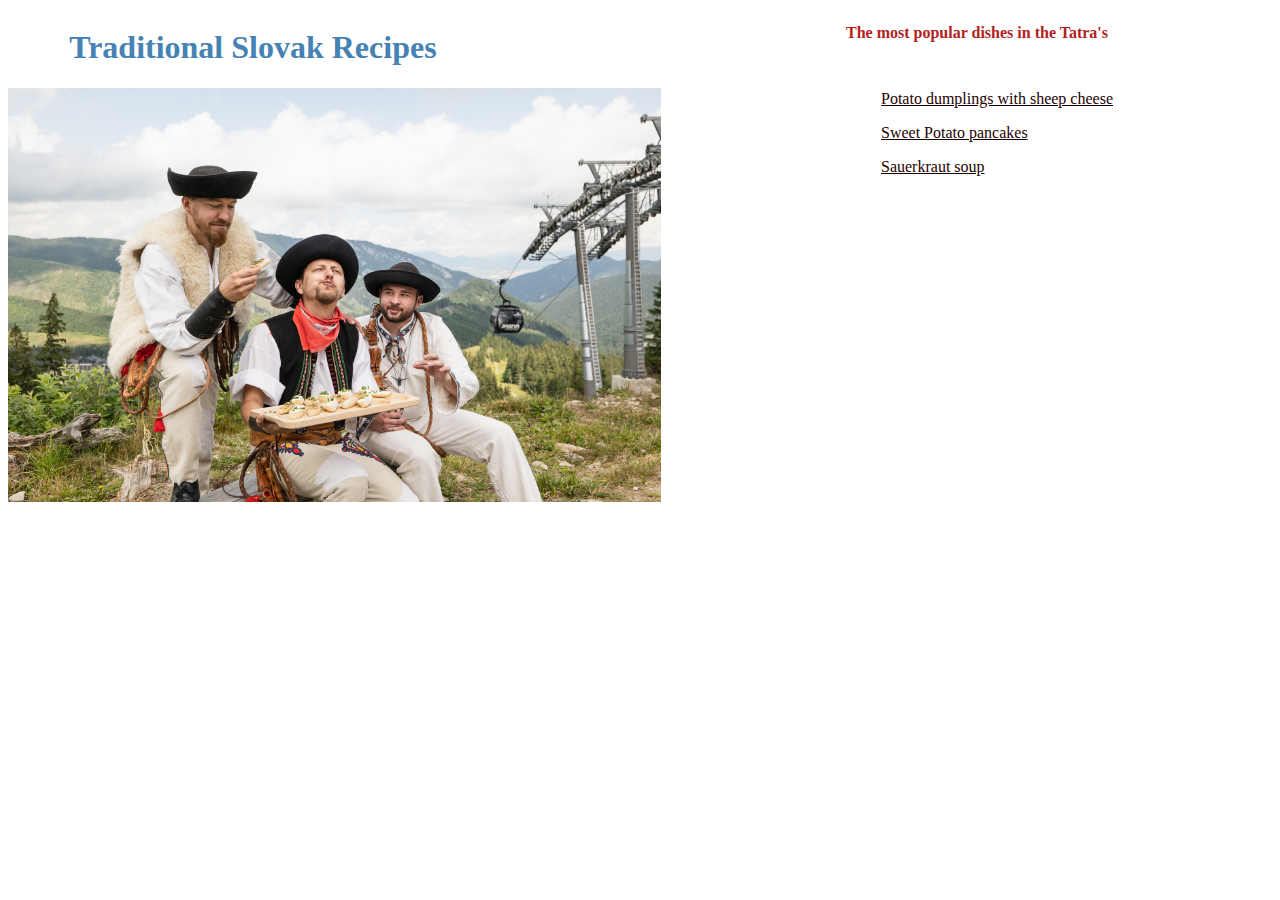
<file: index.html>
<!DOCTYPE html>
<html lang="en">
<head>
    <meta charset="UTF-8">
    <title>Traditional Slovak Recipes</title>
    <link rel="stylesheet" href="./css/stylesheet.css">
</head>
<body>
    <div class="container">
        <div class="left-main">
            <h1 class="main_head">Traditional Slovak Recipes</h1>
            <img src="pictures/avg_sk_enjoyer.jpg" width="653" height="414">
        </div>    
        <div class="right-main">
            <p class="phrase">The most popular dishes in the Tatra's</p>
            <ul class="dishes">
                <li class="list_item"><a href="recipes/dumplings_sk.html" class="link"> Potato dumplings with sheep cheese</a></li>
                <li class="list_item"><a href="recipes/potato_pancakes.html" class="link">Sweet Potato pancakes</a></li>
                <li class="list_item"><a href="recipes/sauerkraut_soup.html" class="link">Sauerkraut soup</a></li>
            </ul>    
        </div>
    </div>
</body>
</html>
</file>
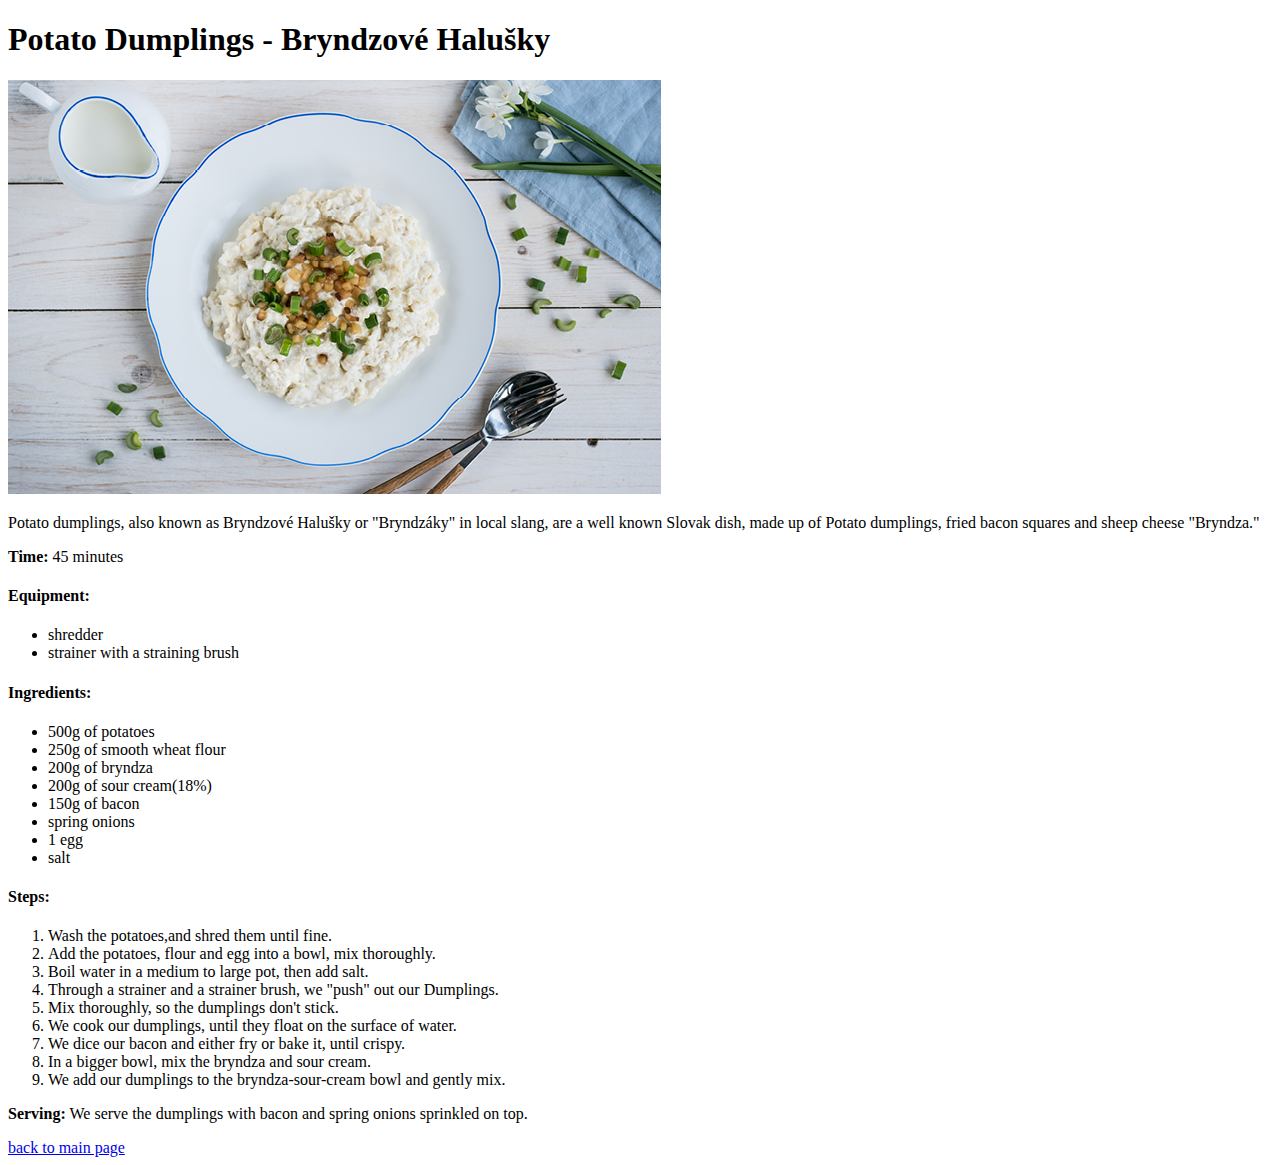
<file: recipes/dumplings_sk.html>
<!DOCTYPE html>
<html lang="en">
<head>
    <meta charset="UTF-8">
    <title>Slovak Potato Dumplings</title>
    <link rel="stylesheet" href="../css/stylesheet.css">
</head>
<body>
    <h1>Potato Dumplings - Bryndzové Halušky</h1>
    <img src="../pictures/dumplings_finished.jpg" 
    alt="photo of potato dumplings with sheep cheese, bacon and spring onion" width="653" height="414">
    <p>
        Potato dumplings, also known as Bryndzové Halušky or "Bryndzáky" in local slang,
        are a well known Slovak dish, made up of Potato dumplings, fried bacon squares and sheep cheese "Bryndza."
    </p>
    <p><strong>Time:</strong> 45 minutes</p>
    <h4>Equipment:</h4>
    <ul class="equipment">
        <li>shredder</li>
        <li>strainer with a straining brush</li>
    </ul>
    <h4>Ingredients:</h4>
    <ul class="ingredients">
        <li>500g of potatoes</li>
        <li>250g of smooth wheat flour</li>
        <li>200g of bryndza</li>
        <li>200g of sour cream(18%)</li>
        <li>150g of bacon</li>
        <li>spring onions</li>
        <li>1 egg</li>
        <li>salt</li>
    </ul>
    <h4>Steps:</h4>
    <ol>
        <li>Wash the potatoes,and shred them until fine.</li>
        <li>Add the potatoes, flour and egg into a bowl, mix thoroughly.</li>
        <li>Boil water in a medium to large pot, then add salt.</li>
        <li>Through a strainer and a strainer brush, we "push" out our Dumplings.</li>
        <li>Mix thoroughly, so the dumplings don't stick.</li>
        <li>We cook our dumplings, until they float on the surface of water.</li>
        <li>We dice our bacon and either fry or bake it, until crispy.</li>
        <li>In a bigger bowl, mix the bryndza and sour cream.</li>
        <li>We add our dumplings to the bryndza-sour-cream bowl and gently mix.</li>
    </ol>
    <p><strong>Serving:</strong> We serve the dumplings with bacon and spring onions sprinkled on top.</p>
    <a href="../index.html">back to main page</a>
</body>
</html>
</file>
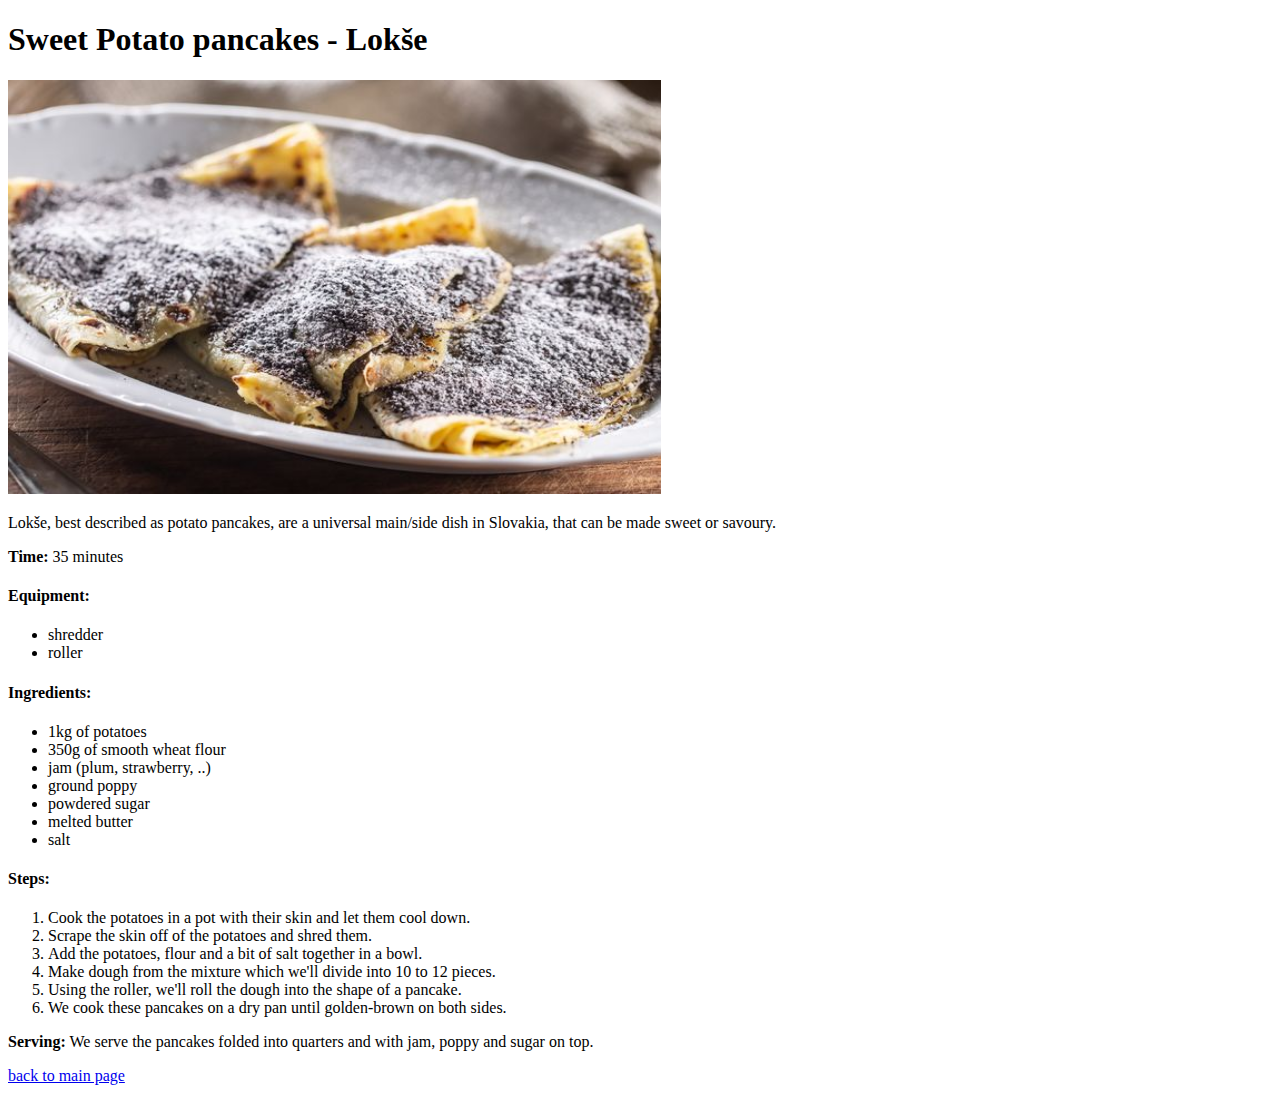
<file: recipes/potato_pancakes.html>
<!DOCTYPE html>
<html lang="en">
<head>
    <meta charset="UTF-8">
    <title>Potato Pancakes</title>
    <link rel="stylesheet" href="../css/stylesheet.css">
</head>
<body>
    <h1>Sweet Potato pancakes - Lokše</h1>
    <img src="../pictures/pot_pancakes.jpg" 
    alt="photo of potato pancakes with jam, poppy and sugar" width="653" height="414">
    <p>
        Lokše, best described as potato pancakes,
        are a universal main/side dish in Slovakia, that can be made sweet or savoury.
    </p>
    <p><strong>Time:</strong> 35 minutes</p>
    <h4>Equipment:</h4>
    <ul class="equipment">
        <li>shredder</li>
        <li>roller</li>
    </ul>
    <h4>Ingredients:</h4>
    <ul class="ingredients">
        <li>1kg of potatoes</li>
        <li>350g of smooth wheat flour</li>
        <li>jam (plum, strawberry, ..)</li>
        <li>ground poppy</li>
        <li>powdered sugar</li>
        <li>melted butter</li>
        <li>salt</li>
    </ul>
    <h4>Steps:</h4>
    <ol>
        <li>Cook the potatoes in a pot with their skin and let them cool down.</li>
        <li>Scrape the skin off of the potatoes and shred them.</li>
        <li>Add the potatoes, flour and a bit of salt together in a bowl.</li>
        <li>Make dough from the mixture which we'll divide into 10 to 12 pieces.</li>
        <li>Using the roller, we'll roll the dough into the shape of a pancake.</li>
        <li>We cook these pancakes on a dry pan until golden-brown on both sides.</li>
    </ol>
    <p><strong>Serving:</strong> We serve the pancakes folded into quarters and with jam, poppy and sugar on top.</p>
    <a href="../index.html">back to main page</a>    
</body>
</html>
</file>
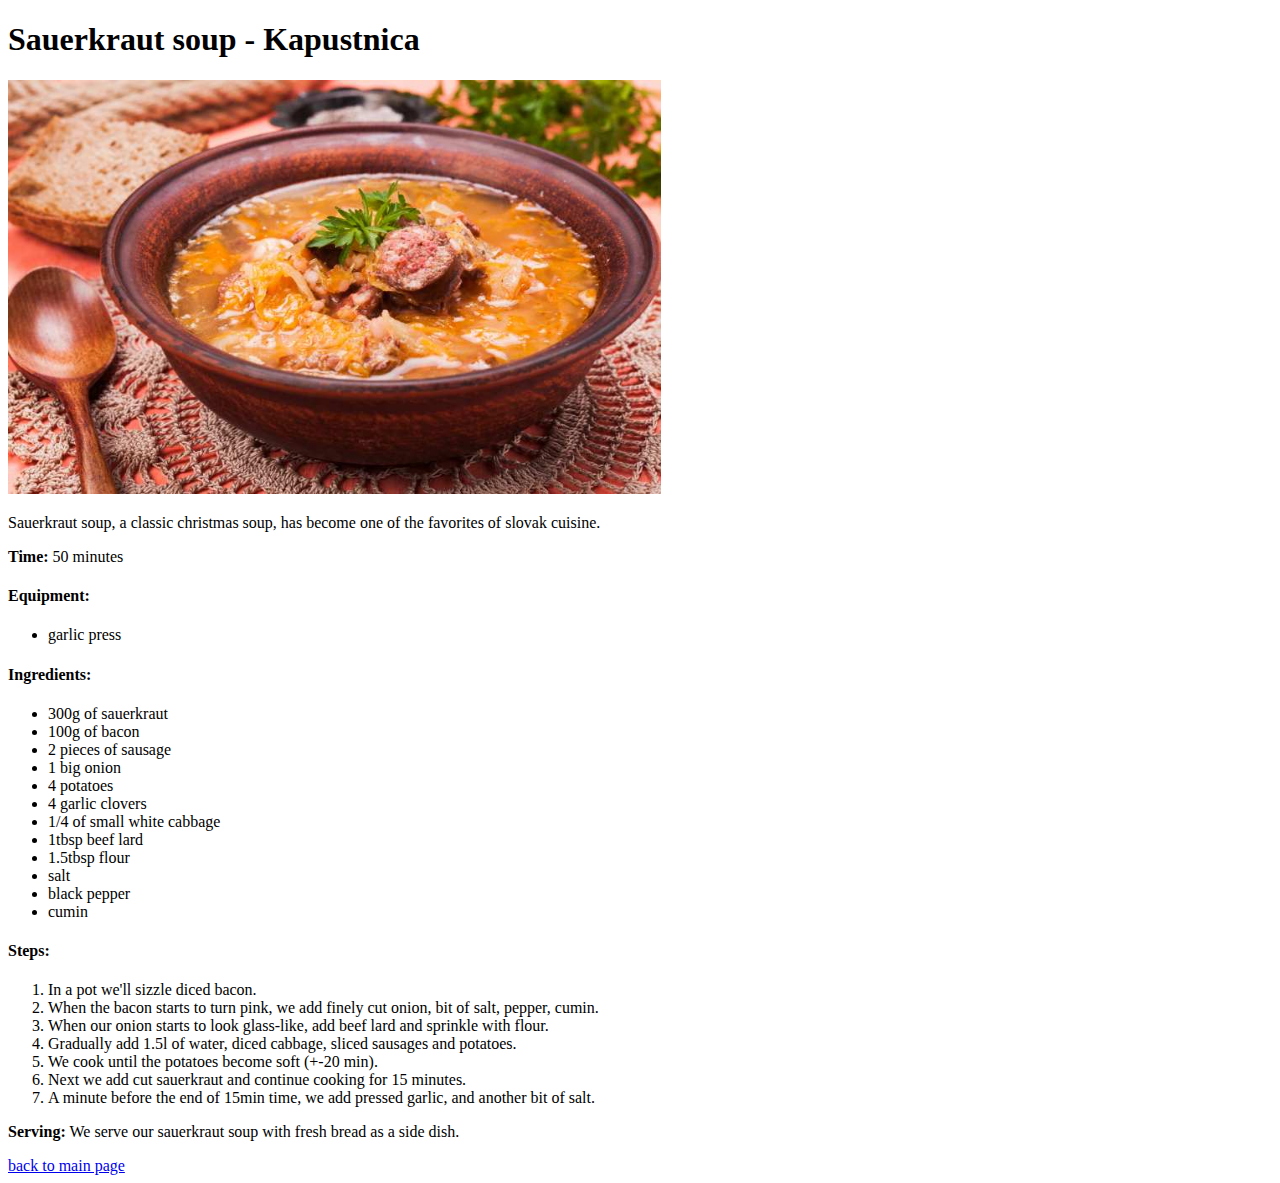
<file: recipes/sauerkraut_soup.html>
<!DOCTYPE html>
<html lang="en">
<head>
    <meta charset="UTF-8">
    <title>Sauerkraut soup</title>
    <link rel="stylesheet" href="../css/stylesheet.css">
</head>
<body>
    <h1>Sauerkraut soup - Kapustnica</h1>
    <img src="../pictures/sauerkraut_soup.jpg"
    alt="photo of a sauerkraut_soup soup with sausages inside" width="653" height="414">
    <p>
        Sauerkraut soup, a classic christmas soup,
        has become one of the favorites of slovak cuisine.
    </p>
    <p><strong>Time:</strong> 50 minutes</p>
    <h4>Equipment:</h4>
    <ul class="equipment">
        <li>garlic press</li>
    </ul>
    <h4>Ingredients:</h4>
    <ul class="ingredients">
        <li>300g of sauerkraut</li>
        <li>100g of bacon</li>
        <li>2 pieces of sausage</li>
        <li>1 big onion</li>
        <li>4 potatoes</li>
        <li>4 garlic clovers</li>
        <li>1/4 of small white cabbage</li>
        <li>1tbsp beef lard</li>
        <li>1.5tbsp flour</li>
        <li>salt</li>
        <li>black pepper</li>
        <li>cumin</li>
    </ul>
    <h4>Steps:</h4>
    <ol>
        <li>In a pot we'll sizzle diced bacon.</li>
        <li>When the bacon starts to turn pink, we add finely cut onion, bit of salt, pepper, cumin.</li>
        <li>When our onion starts to look glass-like, add beef lard and sprinkle with flour.</li>
        <li>Gradually add 1.5l of water, diced cabbage, sliced sausages and potatoes.</li>
        <li>We cook until the potatoes become soft (+-20 min).</li>
        <li>Next we add cut sauerkraut and continue cooking for 15 minutes.</li>
        <li>A minute before the end of 15min time, we add pressed garlic, and another bit of salt.</li>
    </ol>
    <p><strong>Serving:</strong> We serve our sauerkraut soup with fresh bread as a side dish.</p>
    <a href="../index.html">back to main page</a>
</body>
</html>
</file>
<file: css/stylesheet.css>
.container {
    display: flex;
    
}

.left-main {
    display: flex;
    flex-direction: column;
    min-width: fit-content;
    align-items: center;
    
}

.right-main {
    display: flex;
    flex-direction: column;
    min-width: 50%;
    align-items: center;
}

.main_head {
    font-family: 'Times New Roman', Times, serif;
    color: steelblue;
    max-width: fit-content;
    padding-right: 25%;
}

.phrase {
    font-family: 'Times New Roman', Times, serif;
    color:firebrick;
    font-weight: bold;
}

.link {
    color: rgb(30, 2, 2);
}

.dishes {
    list-style: none;
}

.list_item {
    margin: 1rem 0;
}
</file>
